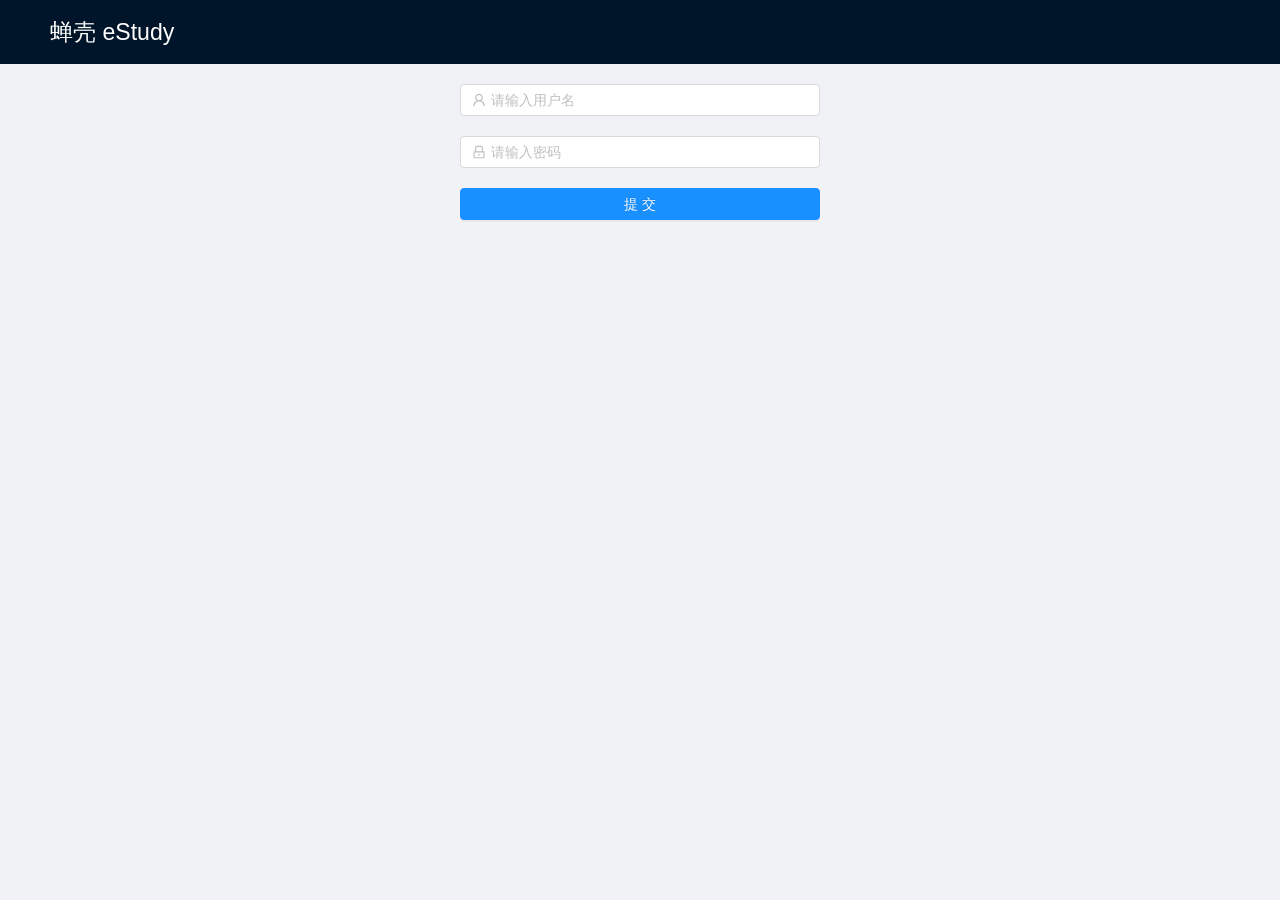
<file: index.html>
<!DOCTYPE html><html lang=en><head><meta charset=utf-8><meta http-equiv=X-UA-Compatible content="IE=edge"><meta name=viewport content="width=device-width,initial-scale=1"><link rel=icon href=favicon.ico><title>vue-estudy</title><link href=css/app.867e46d7.css rel=preload as=style><link href=css/chunk-vendors.4f1c55bc.css rel=preload as=style><link href=js/app.6e6b919a.js rel=preload as=script><link href=js/chunk-vendors.62020890.js rel=preload as=script><link href=css/chunk-vendors.4f1c55bc.css rel=stylesheet><link href=css/app.867e46d7.css rel=stylesheet></head><body><noscript><strong>We're sorry but vue-estudy doesn't work properly without JavaScript enabled. Please enable it to continue.</strong></noscript><div id=app></div><script src=js/chunk-vendors.62020890.js></script><script src=js/app.6e6b919a.js></script></body></html>
</file>
